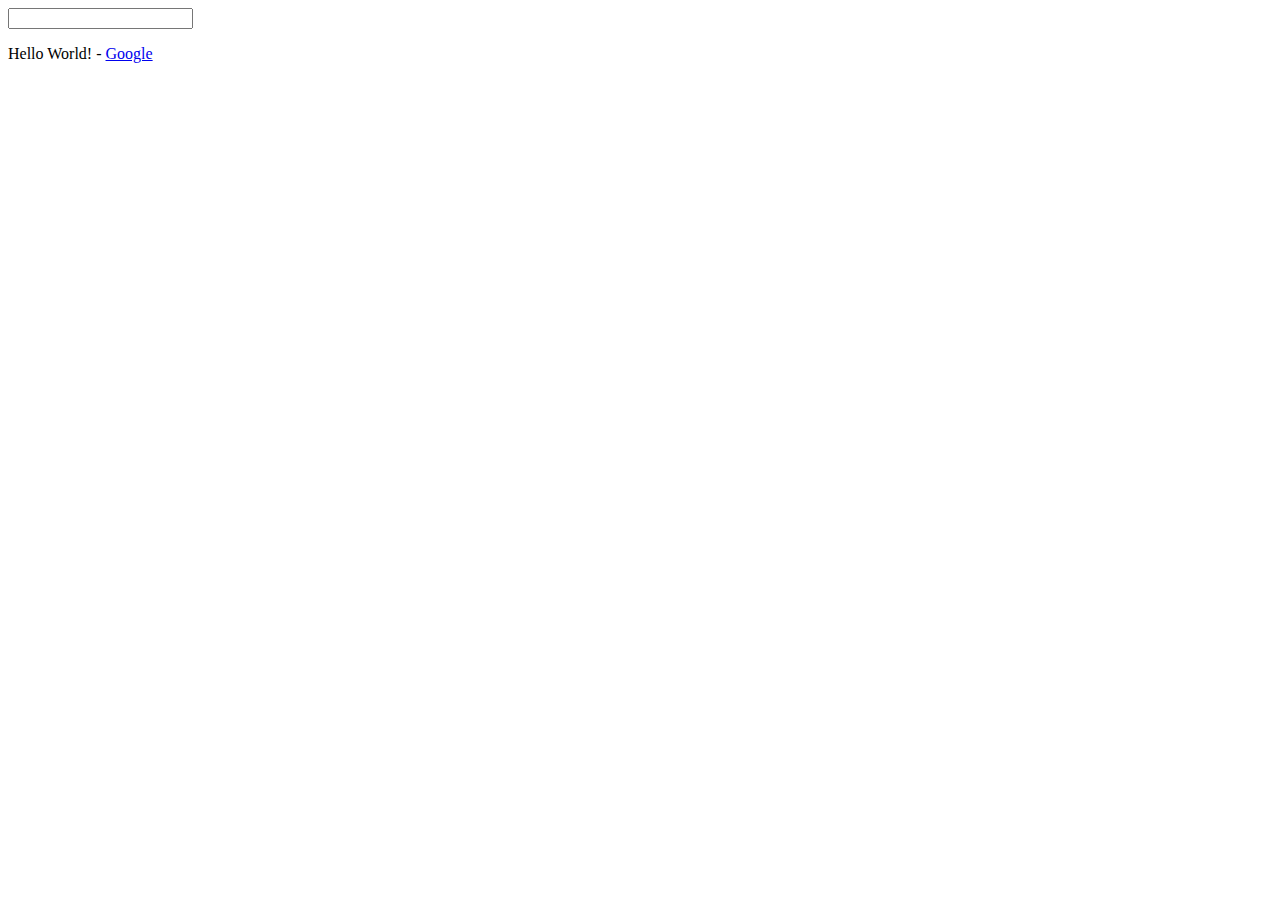
<file: index.html>
<!DOCTYPE html>
<html lang="en">
<head>
    <meta charset="UTF-8">
    <title>VueJs</title>
    <script src="vue.js"></script>
</head>
<body>
   <div id="app">
        <input type="text" @input="changeTitle">
        <p>{{ title }} - <a v-bind:href="link">Google</a></p>
   </div>
   <script>
       new Vue({
           el: '#app',
           data: {
               title: 'Hello World!',
               link: 'http://google.com'
           },
           methods: {
               changeTitle: function(event) {
                   this.title = event.target.value;
               }
           }
       })
   </script>
</body>
</html>
</file>
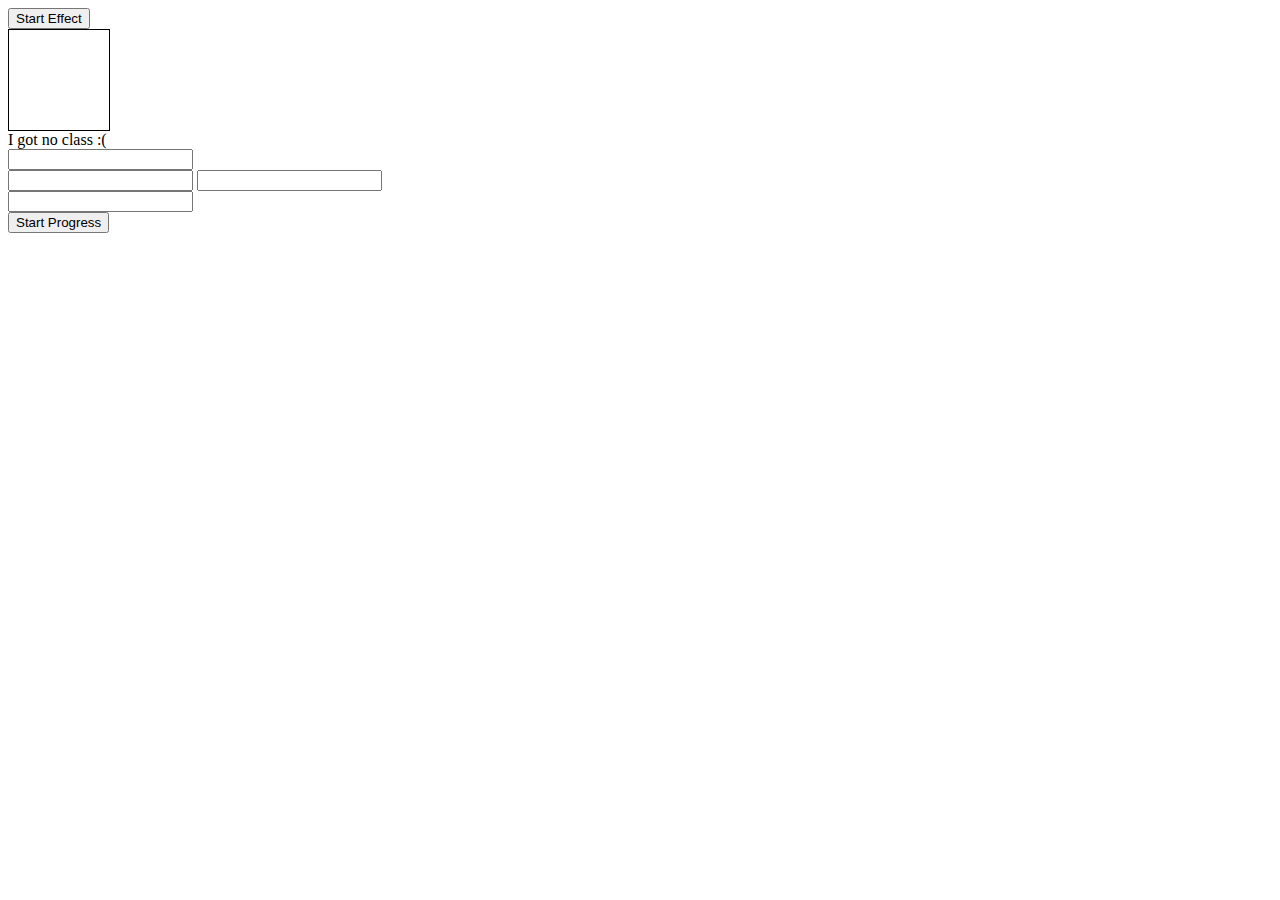
<file: Exercise 4/index.html>
<!DOCTYPE html>
<html lang="en">
<head>
    <meta charset="UTF-8">
    <title>Exercise 4</title>
    <link rel="stylesheet" href="styles.css">
    <script src="https://npmcdn.com/vue/dist/vue.js" defer></script>
    <script src="app.js" defer></script>
</head>
<body>
    <div id="exercise">
        <!-- 1) Start the Effect with the Button. The Effect should alternate the "highlight" or "shrink" class on each new setInterval tick (attach respective class to the div with id "effect" below) -->
        <div>
            <button @click="startEffect">Start Effect</button>
            <div id="effect" :class="effectClasses"></div>
        </div>
        <!-- 2) Create a couple of CSS classes and attach them via the array syntax -->
        <div :class="['blue', 'highlight']">I got no class :(</div>
        <!-- 3) Let the user enter a class (create some example classes) and attach it -->
        <div>
            <input type="text" v-model="chosenClass">
            <div :class="chosenClass"></div>
        </div>
        <!-- 4) Let the user enter a class and enter true/ false for another class (create some example classes) and attach the classes -->
        <div>
            <input type="text" v-model="chosenClass">
            <input type="text" v-model="attachRed">
            <div :class="[chosenClass, {red: attachRed}]"></div>
        </div>
        <!-- 5) Repeat 3) but now with values for styles (instead of class names). Attach the respective styles.  -->
        <div>
            <input type="text" v-model="myStyle.backgroundColor">
            <div :style="myStyle"></div>
        </div>
        <!-- 6) Create a simple progress bar with setInterval and style bindings. Start it by hitting the below button. -->
        <div>
            <button @click="startProgress">Start Progress</button>
            <div :style="progressBar"></div>
        </div>
    </div>

</body>
</html>
</file>
<file: Exercise 4/styles.css>
#effect {
  width: 100px;
  height: 100px;
  border: 1px solid black;
}

.highlight {
  background-color: red;
  width: 200px !important;
}

.shrink {
  background-color: gray;
  width: 50px !important;
}

.blue {
    background-color: blue;
    width: 200px;
    height: 200px;
}

.yellow {
    background-color: yellow;
    width: 500px;
    height: 100px;
}

.red {
    background-color: red;
    width: 100px;
    height: 60px; 
}
</file>
